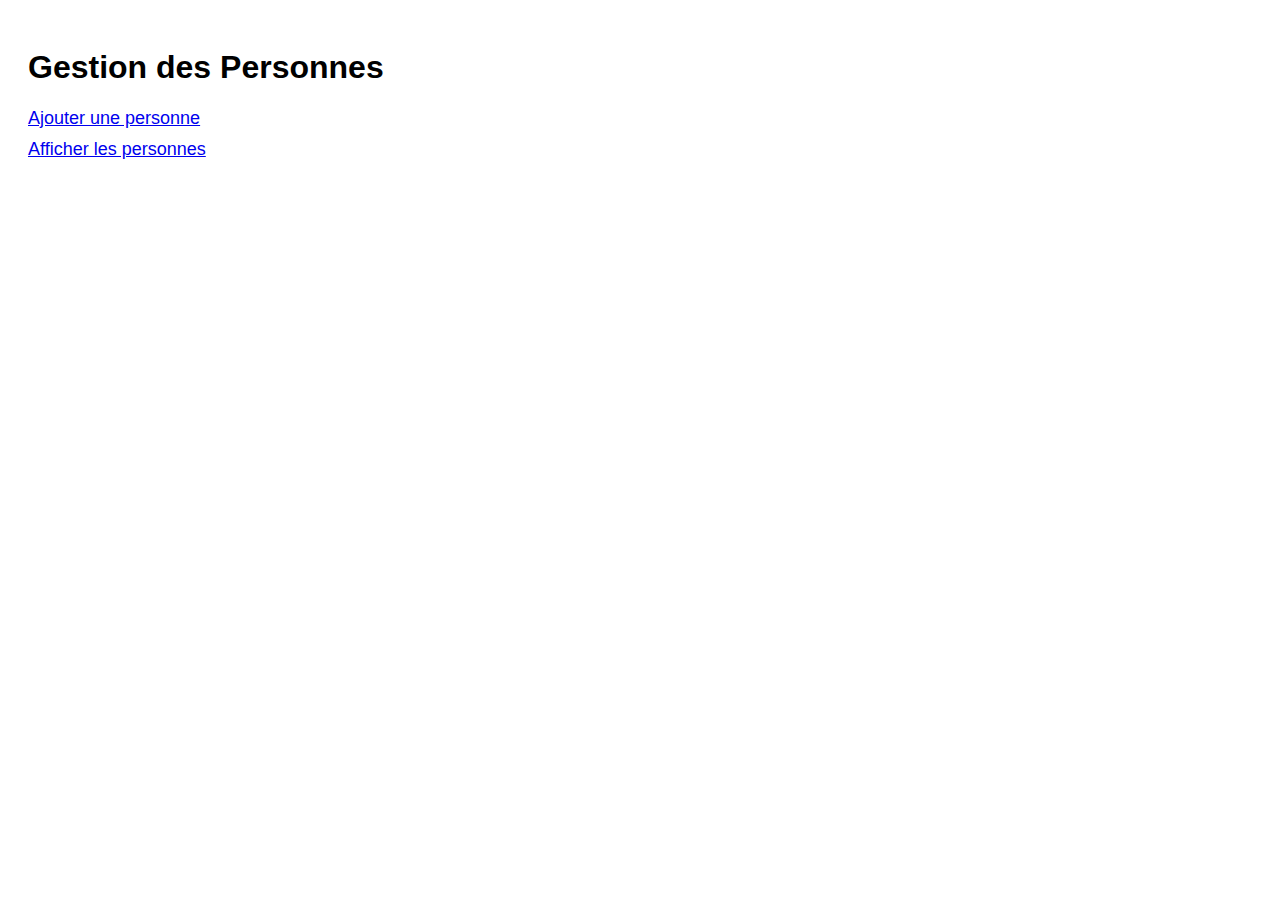
<file: target/classes/static/index.html>
﻿<!DOCTYPE html>
<html lang="fr">
<head>
    <meta charset="UTF-8">
    <title>Personnes</title>
    <style>
        body { font-family: Arial, sans-serif; padding: 20px; }
        a { display: block; margin: 10px 0; font-size: 18px; }
    </style>
</head>
<body>

<h1>Gestion des Personnes</h1>
<a href="encoder.html">Ajouter une personne</a>
<a href="afficher.html">Afficher les personnes</a>

</body>
</html>
</file>
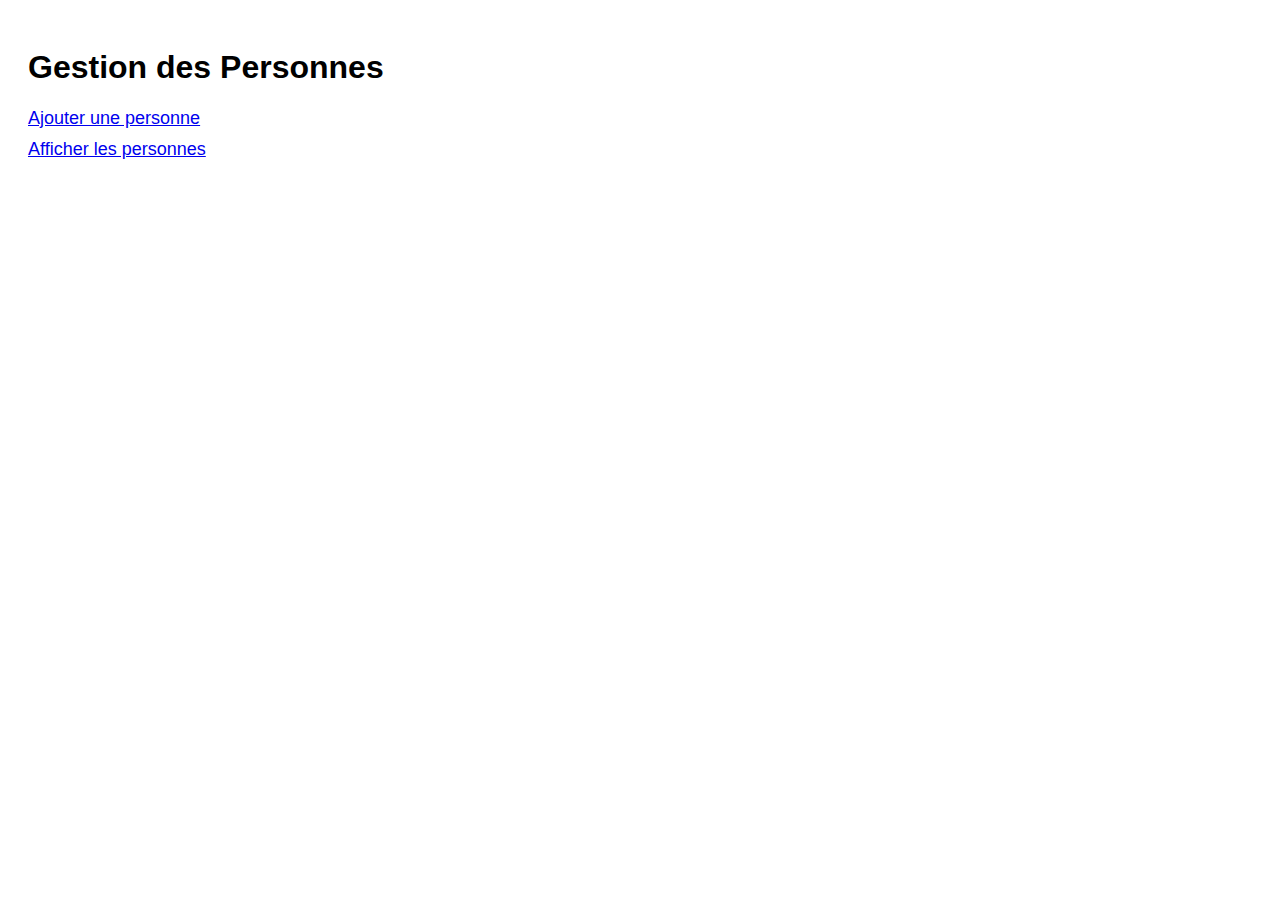
<file: src/main/resources/static/index.html>
<!DOCTYPE html>
<html lang="fr">
<head>
    <meta charset="UTF-8">
    <title>Personnes</title>
    <style>
        body { font-family: Arial, sans-serif; padding: 20px; }
        a { display: block; margin: 10px 0; font-size: 18px; }
    </style>
</head>
<body>

<h1>Gestion des Personnes</h1>
<a href="encoder.html">Ajouter une personne</a>
<a href="afficher.html">Afficher les personnes</a>

</body>
</html>
</file>
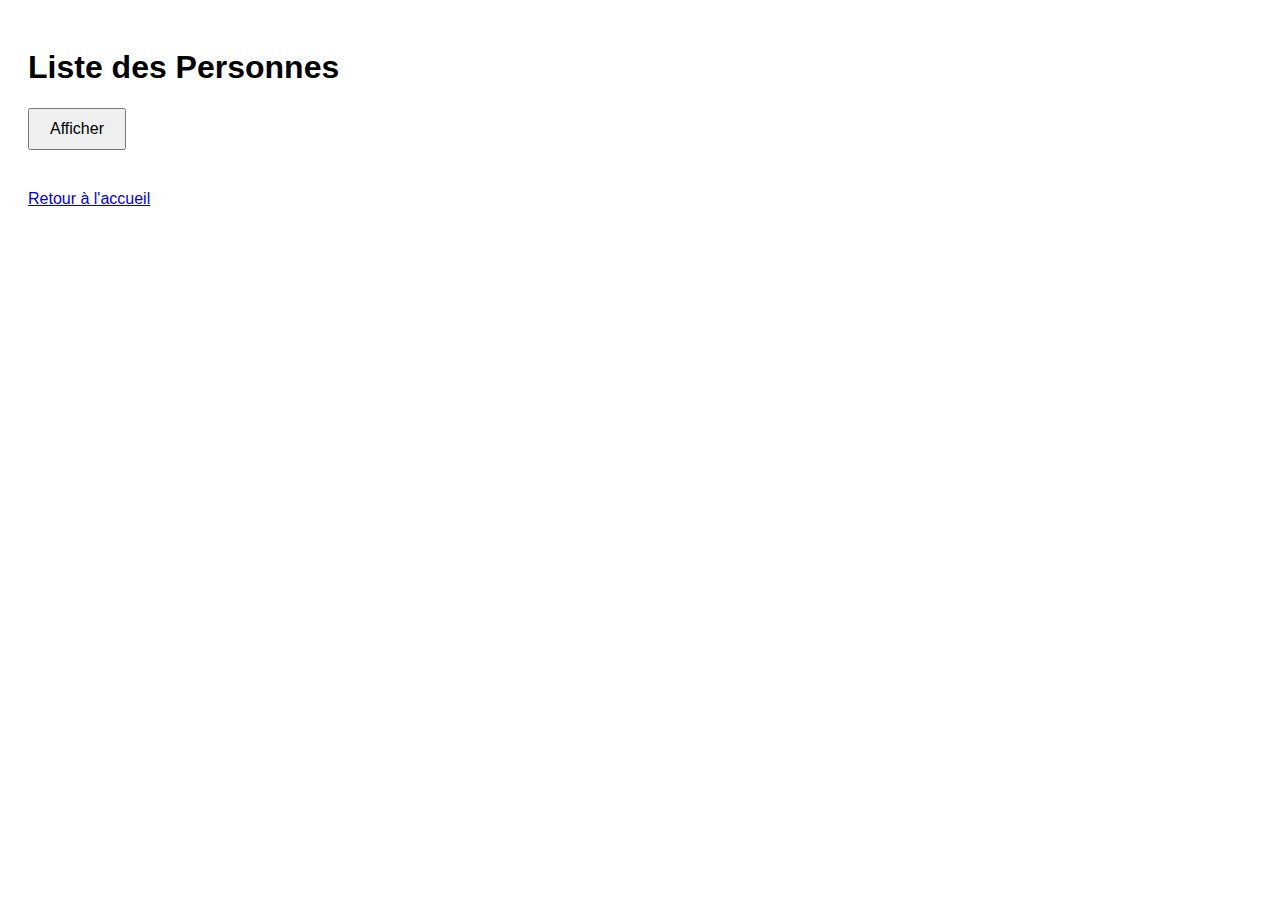
<file: target/classes/static/afficher.html>
﻿<!DOCTYPE html>
<html lang="fr">
<head>
    <meta charset="UTF-8">
    <title>Afficher les Personnes</title>
    <style>
        body { font-family: Arial, sans-serif; padding: 20px; }
        button { padding: 10px 20px; font-size: 16px; margin-bottom: 20px; }
        ul { list-style-type: none; padding: 0; }
        li { padding: 5px 0; }
        a { display: block; margin-top: 20px; }
    </style>
</head>
<body>

<h1>Liste des Personnes</h1>
<button onclick="afficherPersonnes()">Afficher</button>
<div id="liste"></div>

<a href="index.html">Retour à l'accueil</a>

<script>
    function afficherPersonnes() {
        fetch(window.location.origin + '/api/personnes')
        .then(response => {
            if (!response.ok) throw new Error('Erreur HTTP : ' + response.status);
            return response.json();
        })
        .then(data => {
            const div = document.getElementById('liste');
            div.innerHTML = '';

            if (!data || data.length === 0) {
                div.innerHTML = '<p>Aucune personne trouvée.</p>';
                return;
            }

            const ul = document.createElement('ul');
            data.forEach(p => {
                const li = document.createElement('li');
                li.textContent = `${p.nom} - ${p.age} ans`;
                ul.appendChild(li);
            });
            div.appendChild(ul);
        })
        .catch(error => {
            console.error('Erreur fetch:', error);
            document.getElementById('liste').innerHTML = '<p style="color:red;">Impossible de récupérer les données.</p>';
        });
    }
</script>

</body>
</html>
</file>
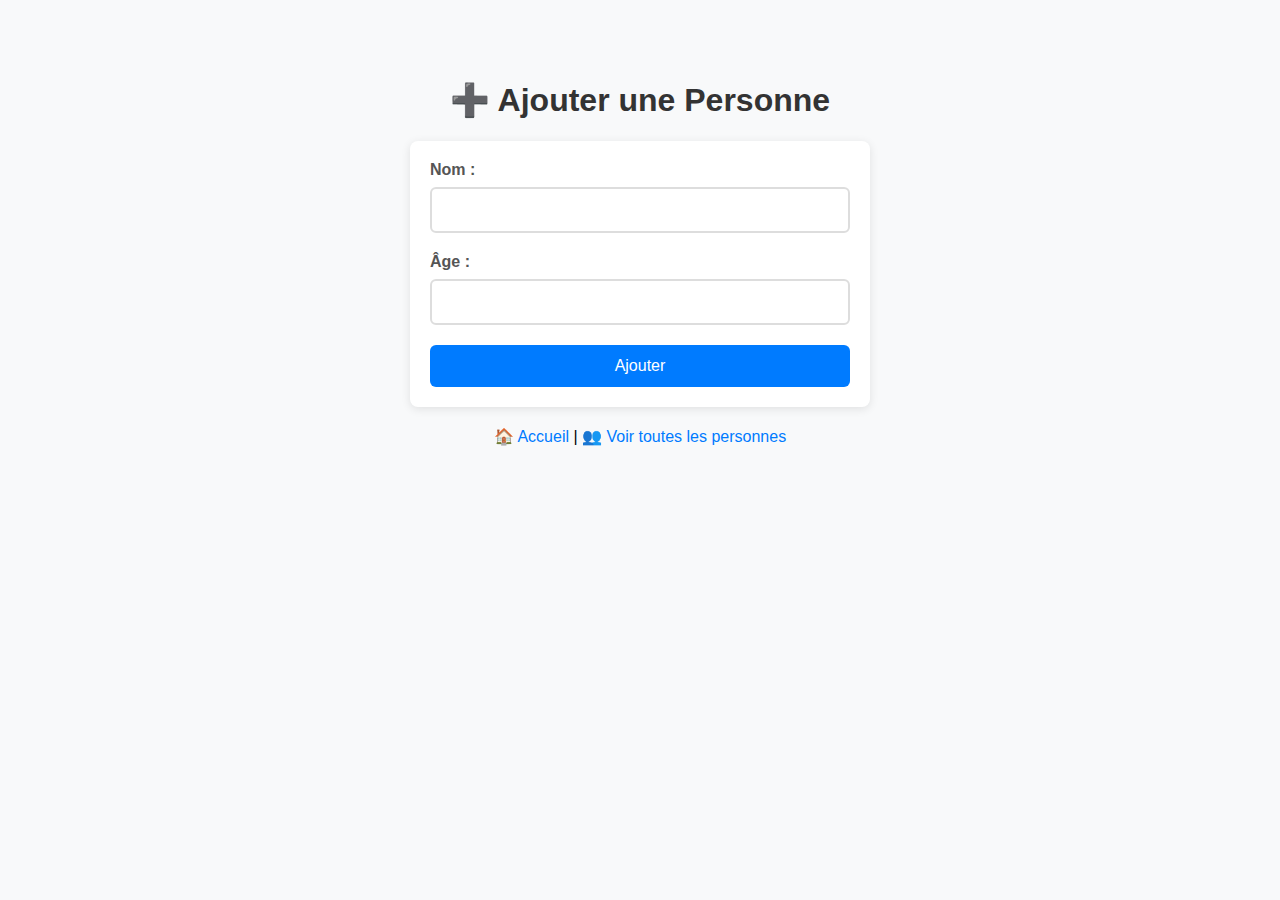
<file: target/classes/static/encoder.html>
<!DOCTYPE html>
<html lang="fr">
<head>
    <meta charset="UTF-8">
    <meta name="viewport" content="width=device-width, initial-scale=1.0">
    <title>Ajouter une personne</title>
    <style>
        * { box-sizing: border-box; }
        body { 
            font-family: Arial, sans-serif; 
            max-width: 500px; 
            margin: 40px auto; 
            padding: 20px; 
            background: #f8f9fa; 
        }
        h1 { text-align: center; color: #333; }
        form { background: white; padding: 20px; border-radius: 8px; box-shadow: 0 2px 10px rgba(0,0,0,0.1); }
        .field { margin-bottom: 20px; }
        label { display: block; margin-bottom: 8px; font-weight: bold; color: #555; }
        input { 
            width: 100%; 
            padding: 12px; 
            font-size: 16px; 
            border: 2px solid #ddd; 
            border-radius: 6px;
            transition: border-color 0.3s;
        }
        input:focus { outline: none; border-color: #007bff; }
        button { 
            width: 100%;
            background: #007bff; 
            color: white; 
            padding: 12px; 
            font-size: 16px; 
            border: none; 
            border-radius: 6px; 
            cursor: pointer;
            transition: background 0.3s;
        }
        button:hover { background: #0056b3; }
        button:disabled { background: #ccc; cursor: not-allowed; }
        .message { 
            margin: 15px 0; 
            padding: 10px; 
            border-radius: 6px; 
            text-align: center;
            font-weight: bold;
        }
        .success { background: #d4edda; color: #155724; border: 1px solid #c3e6cb; }
        .error { background: #f8d7da; color: #721c24; border: 1px solid #f5c6cb; }
        .info { background: #cce7ff; color: #004085; border: 1px solid #b3d7ff; }
        .nav { text-align: center; margin-top: 20px; }
        .nav a { color: #007bff; text-decoration: none; }
        .nav a:hover { text-decoration: underline; }
    </style>
</head>
<body>
    <h1>➕ Ajouter une Personne</h1>
    
    <form id="form">
        <div class="field">
            <label for="nom">Nom :</label>
            <input type="text" id="nom" required>
        </div>
        
        <div class="field">
            <label for="age">Âge :</label>
            <input type="number" id="age" min="0" max="120" required>
        </div>
        
        <button type="submit" id="btn">Ajouter</button>
    </form>
    
    <div id="message"></div>
    
    <div class="nav">
        <a href="/">🏠 Accueil</a> | 
        <a href="/afficher.html">👥 Voir toutes les personnes</a>
    </div>

<script>
const form = document.getElementById('form');
const btn = document.getElementById('btn');
const msg = document.getElementById('message');

form.onsubmit = async function(e) {
    e.preventDefault();
    
    const nom = document.getElementById('nom').value.trim();
    const age = parseInt(document.getElementById('age').value);
    
    // VALIDATION
    if (!nom) {
        showMsg('Le nom est requis.', 'error');
        return;
    }
    
    if (isNaN(age) || age < 0 || age > 120) {
        showMsg('L\'âge doit être un nombre valide entre 0 et 120.', 'error');
        return;
    }
    
    btn.disabled = true;
    btn.textContent = 'Ajout...';
    showMsg('Ajout en cours...', 'info');
    
    try {
        console.log('🚀 Envoi requête vers API...');
        
        // Timeout de 15 secondes au lieu de 30
        const controller = new AbortController();
        const timeoutId = setTimeout(() => controller.abort(), 15000);
        
        const response = await fetch('/api/personnes', {
            method: 'POST',
            headers: { 
                'Content-Type': 'application/json',
                'Accept': 'application/json'
            },
            body: JSON.stringify({ nom, age }),
            signal: controller.signal
        });
        
        clearTimeout(timeoutId);
        console.log('📡 Réponse reçue, status:', response.status);
        
        if (!response.ok) {
            throw new Error(`HTTP ${response.status}`);
        }
        
        const data = await response.json();
        console.log('✅ Données:', data);
        
        showMsg(`✅ ${data.nom} ajouté avec succès !`, 'success');
        form.reset();
        
    } catch (error) {
        console.error('❌ ERREUR:', error);
        
        let errorMsg = error.message;
        if (error.name === 'AbortError') {
            errorMsg = 'Timeout - Le serveur met trop de temps à répondre';
        } else if (error.message === 'Failed to fetch') {
            errorMsg = 'Connexion impossible - Vérifiez votre réseau';
        }
        
        showMsg(`❌ Erreur: ${errorMsg}`, 'error');
        
    } finally {
        btn.disabled = false;
        btn.textContent = 'Ajouter';
    }
};

function showMsg(text, type) {
    msg.innerHTML = `<div class="message ${type}">${text}</div>`;
    setTimeout(() => {
        if (type === 'success') msg.innerHTML = '';
    }, 3000);
}
</script>

</body>
</html>
</file>
